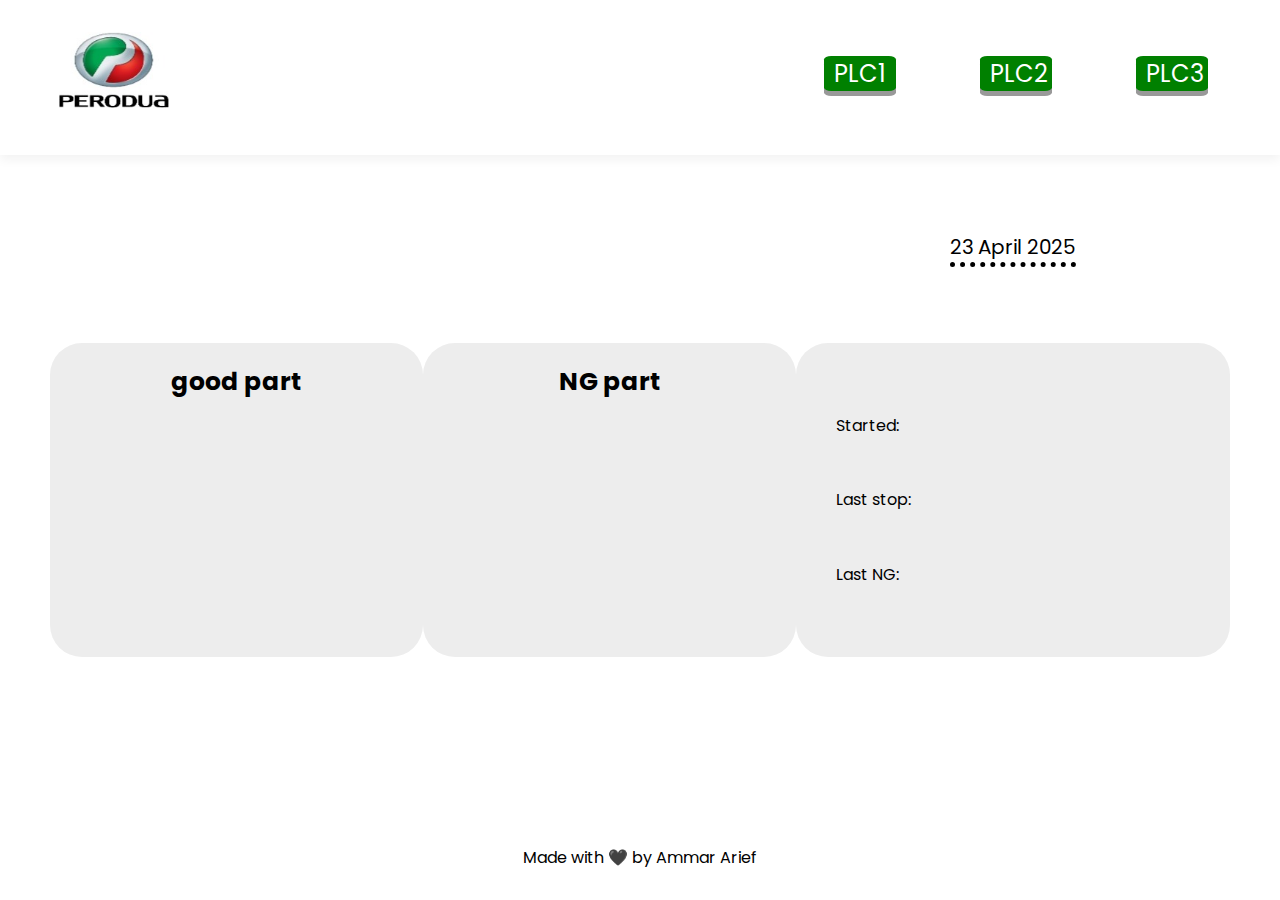
<file: index.html>
<!DOCTYPE html>
<html lang="en">
<head>
    <meta charset="UTF-8">
    <meta name="viewport" content="width=device-width, initial-scale=1.0">
    <title>Document</title>
    <link rel="preconnect" href="https://fonts.googleapis.com">
    <link rel="preconnect" href="https://fonts.gstatic.com" crossorigin>
    <link href="https://fonts.googleapis.com/css2?family=Lora:ital,wght@0,400..700;1,400..700&family=Poppins:ital,wght@0,100;0,200;0,300;0,400;0,500;0,600;0,700;0,800;0,900;1,100;1,200;1,300;1,400;1,500;1,600;1,700;1,800;1,900&display=swap" rel="stylesheet">
    <link rel="stylesheet" href="style.css">
</head>
<body>
    <header><img src="./perodua-logo-cropped.JPG" alt="">
    <span>
        <span class="nav-PLC"  onclick="typePLC(2)">PLC1</span>
        <span class="nav-PLC" onclick="typePLC(1)">PLC2</span>
        <span class="nav-PLC" style="font-family: Poppins;" onclick="typePLC(0)">PLC3</span>
    </span>
    
    </header>
        <div class="wrapper">
            <div class="top-wrapper">
                <div class="bulb">
                    <div class="greenBulb"></div>
                    <div class="yellowBulb"></div>
                    <div class="redBulb"></div>
                </div>
            

                <div class="dashboardStat">
                    <div class="dashboardBox">
                        <p class="dashboardDate">23 April 2025</p>
                        <h3 class="typePLC" style="z-index: 1001; cursor: pointer;" onclick="navigateToPLC()"></h3>
                    </div>
                </div>
            </div>
            <div class="middle-wrapper">
                <div class="goodPart">
                    <p class="goodTitle">good part</p>
                    <h3 style="color: darkgreen;" class="goodNum"></h3>
                </div>
                <div class="NGPart">
                    <p class="NG-Title">NG part</p>
                    <h3 style="color: darkred;" class="NG-Num"></h3>
                </div>
                <div class="statDate">
                    <div class="statDate-wrapper">
                        <div class="start-line">
                            <p class="start">Started:</p>
                            <p class="start">Last stop:</p>
                            <p class="start">Last NG:</p>
                            
                        </div>
                        <div class="stop-line">
                            <h3 class="startDate"></h3>
                            <h3 class="startDate"></h3>
                            <h3 class="startDate"></h3>
                        </div>
                    </div>
                    
                </div>
            </div>
        </div>
    <footer><p>Made with 🖤 by Ammar Arief</p></footer>
    <div class="shadow"></div> <!--create "breathing affect"-->
    
   
</body>
<script>
   
   function navigateToPLC() {
            window.location.href = "PLC.html";
    }

    let num = 0;

    function typePLC(index){

        num = index;
        fetchInitialData()
        console.log("num:", num);
        updateDashboard(dataArray, num)
        localStorage.setItem("selectedPLC", num);
    }


   let dataArray = []; // Declare an empty array

        // Create a WebSocket connection
        const socket = new WebSocket('wss://plc.perodua-smart-factory.xyz'); // Adjust this URL if needed

        let inactivityTimeout; //setTimeOut() variable for downtime

        //Effect if there is inactivity
        function triggerInactivity(){

            console.log("No new data for 1 minute 🥀");
            const greenBulb = document.querySelector('.greenBulb');
            const yellowBulb = document.querySelector('.yellowBulb');
            const redBulb = document.querySelector('.redBulb');

            greenBulb.style.backgroundColor = 'blue';
            yellowBulb.style.backgroundColor = 'blue';
            redBulb.style.backgroundColor = 'blue';
        }

        //setTimeOut() with timer reset
        function resetInactivityTimer(){
            clearTimeout(inactivityTimeout);
            inactivityTimeout = setTimeout(triggerInactivity, 60000); //1 minute timeout
        }

        socket.onopen = () => {
            console.log('Connected to WebSocket server');

            resetInactivityTimer();

            // Send heartbeat every 25 seconds
            setInterval(() => {
            if (socket.readyState === WebSocket.OPEN) {
                console.log("Sending heartbeat...💓");
                socket.send(JSON.stringify({ type: "heartbeat" }));
            }
            }, 25000);
        };

        socket.onmessage = (event) => {

            resetInactivityTimer();
            // This is called when data is received via WebSocket
            const data = JSON.parse(event.data);

            
            console.log('Received from WebSocket:', data);

            // Store the data in the array and update the dashboard
            dataArray = data;
            console.log("num in websocket message is: ", num);
            updateDashboard(dataArray, num);
        };

        socket.onerror = (error) => {
            console.error('WebSocket Error:', error);
        };

        socket.onclose = () => {
            console.log('Disconnected from WebSocket server');
            clearTimeout(inactivityTimeout);
        };

        // Function to update the dashboard with data
        function updateDashboard(dataArray, num = 0) {
            const bulbColor = dataArray[num].bulb.toLowerCase();
            const typePLC = dataArray[num].id;
            const okNum = dataArray[num].countOK;
            const badNum = dataArray[num].countNG;
            const startDate = dataArray[num].dateLastStop;
            const lastStopDate = dataArray[num].dateStartRun;
            const lastNGDate = dataArray[num].dateNG_detected;

            // Getting class into variables
            const shadow = document.querySelector('.shadow');
            const greenBulb = document.querySelector('.greenBulb');
            const yellowBulb = document.querySelector('.yellowBulb');
            const redBulb = document.querySelector('.redBulb');

            const dateDashboard = document.querySelector('.dashboardDate');
            const plc = document.querySelector('.typePLC');

            const goodCounter = document.querySelector('.goodNum');
            const badCounter = document.querySelector('.NG-Num');

            const started = document.querySelectorAll('.startDate')[1];
            const lastStop = document.querySelectorAll('.startDate')[0];
            const lastNG = document.querySelectorAll('.startDate')[2];

            // Effect on class starts here ------------------------------->

            const formattedDate = new Date().toLocaleDateString('en-GB', {
                day: '2-digit',
                month: 'long',
                year: 'numeric'
            });


            dateDashboard.textContent = formattedDate;
            plc.textContent = typePLC;
            goodCounter.textContent = okNum;
            badCounter.textContent = badNum;
            started.textContent = startDate;
            lastStop.textContent = lastStopDate;
            lastNG.textContent = lastNGDate;

            // Bulb color change only one bulb for an instance
            if (bulbColor === 'green') {
                greenBulb.style.backgroundColor = 'green';
                yellowBulb.style.backgroundColor = 'white';
                redBulb.style.backgroundColor = 'white';

                yellowBulb.style.border = '1px solid grey';
                redBulb.style.border = '1px solid grey';
                greenBulb.style.border = 'none';

                shadow.style.display = 'none';
            }
            else if (bulbColor === 'yellow') {
                yellowBulb.style.backgroundColor = 'rgb(240, 220, 0)';
                greenBulb.style.backgroundColor = 'white';
                redBulb.style.backgroundColor = 'white';

                greenBulb.style.border = '1px solid grey';
                redBulb.style.border = '1px solid grey';
                yellowBulb.style.border = 'none';

                shadow.style.boxShadow = 'inset 0 0 1000px rgba(255, 225, 0, 0.899)';
                shadow.style.display = 'block';


            }
            else if (bulbColor === 'red') {
                redBulb.style.backgroundColor = 'red';
                greenBulb.style.backgroundColor = 'white';
                yellowBulb.style.backgroundColor = 'white';

                greenBulb.style.border = '1px solid grey';
                yellowBulb.style.border = '1px solid grey';
                redBulb.style.border = 'none';

                shadow.style.display = 'block';
                shadow.style.boxShadow = 'inset 0 0 100000px red';
                shadow.style.display = 'block';
            }
        }

    async function fetchInitialData() {
        
        let PLC = "PLC3";

        if(num == 0){
            PLC = "PLC3"
        }
        if(num == 1){
            PLC = "PLC2"
        }
        if(num == 2){
            PLC = "PLC1"
        }
        const response = await fetch(`/api/data/${PLC}`)
        console.log("PLC is at: ",PLC)

        const data = await response.json();

        console.log(data[0])

        updateDashboard(data, 0);
    }
    

    </script>
</html>
</file>
<file: style.css>
html *{
    margin: 0;
    padding: 0;
    box-sizing: border-box;
}


/*box-shadow: inset 0 0 30px black;*/


body{
    width: 100%;
    height: 100vh;
    max-width: 100%;
    max-height: 100%;
    margin: 0;
    
    /*overflow-x: hidden;*/
}

header {
    max-width: 100%;
    padding: 2rem;
    background-color: white;
    margin: 0;
    border-bottom: 15px solid white;
    box-shadow: 0px 5px 10px 0px rgba(0, 0, 0, 0.05);
    display: flex;
    justify-content: space-between;
}

img {

    width: 110px;
    margin-left: 27px;
}
/* -------------------------Brething effect-------------------------------->*/
.shadow {

    height: 100vh;
    width: 100vw;
    /*max-width: 100vw;*/
    position: fixed;
    top: 0;
    left: 0;
    right: 0;
    bottom: 0;
    z-index: -1;
    display: none;
    animation: blinkAnim 1.5s infinite;
}

@keyframes blinkAnim {
    0%, 100% {
      opacity: 0.3;
    }
    50% {
      opacity: 0;
    }
}

/*-------------------------bulb-&-PLC-------------------------->*/
.top-wrapper {
    width: 100%; /*345*//*434px (previous)*/
    max-width: calc(100% - 100px);
    max-height: 157px;
    margin: 27px 0 27px 50px;
    display: inline-flex;
    justify-content: space-between;
}

.nav-PLC{

    width: 4.5rem;
    font-family: Poppins;
    font-size: 1.5rem;
    background-color: green;
    color: white;
    border-radius: 10%;
    padding: 0 10px 0 10px;
    margin-top: 1.5rem;
    margin-right: calc(40px);
    cursor: pointer;
    box-shadow: 0 5px #999;
    display: inline-block;
}

.nav-PLC:active {
  background-color: #3e8e41;
  box-shadow: 0 2px #666;
  transform: translateY(4px);

}

.nav-PLC:nth-child(1){

    margin-right: 5rem; 
}

.nav-PLC:nth-child(2){

    margin-right: 5rem; 
}

/*
.bulb {
    width: 40%;
    margin: 27px 0 10px 15px;
}*/


.greenBulb {
    width: 130px;
    height: 130px;
    margin: 0 18px 0 0;
    background-color: white;
    transition: background-color 0.5s ease, color 0.5s ease;
    border-radius: 50%;
    /* Optional styling */
    display:inline-block;
    /*box-shadow: 0 0 10px rgba(0,0,0,0.2);*/
}

.yellowBulb {
    width: 130px;
    height: 130px;
    margin-right: 18px;
    margin-top: 0;  
    background-color: white;/*rgb(240, 220, 0);*/
    transition: background-color 0.5s ease, color 0.5s ease;
    border-radius: 50%;
    /* Optional styling */
    display: inline-block;
    /*box-shadow: 0 0 10px rgba(0,0,0,0.2);*/
}

.redBulb {
    width: 130px;
    height: 130px;
    margin-top: 0;
    background-color: white;
    transition: background-color 0.5s ease, color 0.5s ease;
    border-radius: 50%;
    /* Optional styling */
    display: inline-block;
    /*box-shadow: 0 0 10px rgba(0,0,0,0.2);*/
}

.dashboardStat {

    width: 434px;
    display: flex;
    text-align: center;
    padding-top: 2px;
    justify-content: center;

}

.dashboardBox {

    margin: auto auto;
}

.dashboardDate {

    font-family: "Poppins", sans-serif;
    font-size: 20px;
    color: black;
    border-bottom: 5px dotted rgb(0, 0, 0);
}

.typePLC {

    font-family: "Poppins", sans-serif;
    font-size: 30px;
    font-weight: 500;
    color: black;
    background-color: rgb(253, 253, 130);

}

/*----------------------status-block-------------------------->*/
.middle-wrapper {

    max-width: calc(100% - 100px);
    width: 100%;
    margin: 0 0 0 50px;
    padding: 0;
    display: inline-flex;
    justify-content: space-between;
}

.goodPart {

    width: 434px;
    height: 314px;
    background-color: rgb(237, 237, 237);
    border-radius: 2rem;
    display: inline-block;
    text-align: center;
}

.goodTitle {

    margin-top: 20px;
    font-family: "Poppins", sans-serif;
    font-size: 25px;
    font-weight: 700;
}

.goodNum {

    margin-top: 20px;
    font-family: "Poppins", sans-serif;
    font-size: 100px;
    font-weight: normal;
}


.NGPart {

    width: 434px;
    height: 314px;
    background-color: rgb(237, 237, 237);
    border-radius: 2rem;
    display: inline-block;
    text-align: center;
}

.NG-Title {

    margin-top: 20px;
    font-family: "Poppins", sans-serif;
    font-size: 25px;
    font-weight: 700;
}

.NG-Num {

    margin-top: 20px;
    font-family: "Poppins", sans-serif;
    font-size: 100px;
    font-weight: normal;
}

.statDate {

    width: 434px;
    height: 314px;
    background-color: rgb(237, 237, 237);
    border-radius: 2rem;
    display: inline-block;
}

.statDate-wrapper {

    width: 434px;
    height: 314px;
    display: flex;
    flex-direction: row;
    justify-content: space-between;
    align-items: center;
    padding: 70px 40px;
}

.start-line {

    width: 30%;
    height: 100%;
    display: flex;
    flex-direction: column;
    justify-content: space-between;
}

.stop-line {

    width: 100%;
    height: 100%;
    display: flex;
    flex-direction: column;
    justify-content: space-between;
}

.start {

    font-family: "Poppins", sans-serif;
}

.startDate {

    font-family: "Poppins", sans-serif;
    text-align: center;
}

/*----------------------footer-------------------------->*/

footer {

    font-family: "Poppins", sans-serif;
    font-weight: 400;
    margin-bottom: 30px;
    position: sticky;
    font-style: normal;
    text-align: center;
    top: 100vh;
}


/*----------------------web-150%-view-------------------------->*/

/* Web 150% view 1536px on normal*/
/* Web 150% @ 1.5dppx*/

@media (resolution: 1.5dppx) {
    body {

        background-color: white;
        max-height: 20vh;
    }

    header {
        max-width: 100%;
        padding: 1.5rem;
        background-color: white;
        margin: 0;
        border-bottom: 10px solid white;
        box-shadow: 0px 5px 10px 0px rgba(0, 0, 0, 0.05);
    }

    
    .shadow {

        width: 100%;
    }

    img {

        width: 90px;
        margin-left: 27px;
        content: url(./perodua-logo-cropped.JPG)
    }

    .top-wrapper {
        width: 100%; /*345*//*434px (previous)*/
        max-width: calc(100% - 80px);
        max-height: 157px;
        margin: 27px 0 27px 50px;
        display: inline-flex;
        justify-content: space-between;
    }

    .greenBulb {
        width: 100px;
        height: 100px;
        margin: 0 16px 0 0;
        background-color: green;
        border-radius: 50%;
        /* Optional styling */
        display:inline-block;
        /*box-shadow: 0 0 10px rgba(0,0,0,0.2);*/
    }

    .yellowBulb {
        width: 100px;
        height: 100px;
        margin-right: 16px;
        margin-top: 0;  
        background-color: rgb(240, 220, 0);
        border-radius: 50%;
        /* Optional styling */
        display: inline-block;
        /*box-shadow: 0 0 10px rgba(0,0,0,0.2);*/
    }
    
    .redBulb {
        width: 100px;
        height: 100px;
        margin-top: 0;
        background-color: red;
        border-radius: 50%;
        /* Optional styling */
        display: inline-block;
        /*box-shadow: 0 0 10px rgba(0,0,0,0.2);*/
    }

    .dashboardStat {

        width: 434px;
        display: flex;
        text-align: center;
        padding-top: 2px;
        justify-content: center;
    
    }
    
    .dashboardBox {
    
        margin: auto auto;
    }
    
    .dashboardDate {
    
        font-family: "Poppins", sans-serif;
        font-size: 16px;
        color: black;
        border-bottom: 5px dotted rgb(0, 0, 0);
    }
    
    .typePLC {
    
        font-family: "Poppins", sans-serif;
        font-size: 26px;
        font-weight: 500;
        color: black;
    
    }

    .middle-wrapper {

        max-width: calc(100% - 100px);
        width: 100%;
        margin: 0 0 0 50px;
        padding: 0;
        display: inline-flex;
        justify-content: space-between;
    }
    
    .goodPart {
    
        width: 350px;
        height: 260px;
        background-color: rgb(237, 237, 237);
        border-radius: 2rem;
        display: inline-block;
        text-align: center;
    }
    
    .goodTitle {
    
        margin-top: 20px;
        font-family: "Poppins", sans-serif;
        font-size: 20px;
        font-weight: 700;
    }
    
    .goodNum {
    
        margin-top: 20px;
        font-family: "Poppins", sans-serif;
        font-size: 90px;
        font-weight: normal;
    }
    
    
    .NGPart {
    
        width: 382px;
        height: 260px;
        background-color: rgb(237, 237, 237);
        border-radius: 2rem;
        display: inline-block;
        text-align: center;
    }
    
    .NG-Title {
    
        margin-top: 20px;
        font-family: "Poppins", sans-serif;
        font-size: 20px;
        font-weight: 700;
    }
    
    .NG-Num {
    
        margin-top: 20px;
        font-family: "Poppins", sans-serif;
        font-size: 90px;
        font-weight: normal;
    }
    
    .statDate {
    
        width: 382px;
        height: 260px;
        background-color: rgb(237, 237, 237);
        border-radius: 2rem;
        display: inline-block;
    }
    
    .statDate-wrapper {
    
        width: 382px;
        height: 260px;
        display: flex;
        flex-direction: row;
        justify-content: space-between;
        align-items: center;
        padding: 50px 40px;
    }
    
    .start-line {
    
        width: 35%;
        height: 100%;
        display: flex;
        flex-direction: column;
        justify-content: space-between;
    }
    
    .stop-line {
    
        width: 100%;
        height: 100%;
        display: flex;
        flex-direction: column;
        justify-content: space-between;
    }
    
    .start {
    
        font-family: "Poppins", sans-serif;
        font-size: 15px;
    }
    
    .startDate {
    
        font-family: "Poppins", sans-serif;
        text-align: center;
        font-size: 15px;
    }

    footer {

        font-family: "Poppins", sans-serif;
        font-weight: 400;
        font-size: 13px;
        margin-top: 10px;
        margin-bottom: 20px;
        position: sticky;
        font-style: normal;
        text-align: center;
        top: 100vh;
    }

  }

  /*----------------------mobile-view-------------------------->*/
/* Mobile styles */ /* Izzat's width around 389px */

@media (max-width: 440px ) {

    body{
        width: 100%;
        height: 85vh;
        max-width: 100%;
        max-height: 100%;
        margin: 0;
        
        /*overflow-x: hidden;*/
    }

    img {

        width: 110px;
        margin-left: 27px;
        content: url(./perodua-logo-mobile.png)
    }

    header {

        width: 100%;
        padding: 1.5rem;
        padding-left: 0;
        background-color: white;
        margin: 0;
        border-bottom: 2px solid white;
        box-shadow: 0px 5px 10px 0px rgba(0, 0, 0, 0.05);                      
        
    }
    
    .shadow {
        width: 100%; /*345*//*434px (previous)*/
        height: 100%;
       /* max-width: 420px;*/
    }

    .top-wrapper {
        width: 100%; /*345*//*434px (previous)*/
        max-width: 420px;
        max-height: 157px;
        margin: 27px 0 27px 10px;
        display: flex;
        flex-direction: column;
        justify-content: space-between;
    }

    .nav-PLC{

        padding: 0 5px 0 5px;
        margin-top: 0;
        margin-right: 0;
        font-size: 16px;
    }
    
    .nav-PLC:nth-child(1){

        margin-right: 2rem; 
    }

    .nav-PLC:nth-child(2){

        margin-right: 2rem; 
    }

    .greenBulb {
        width: 130px;
        height: 130px;
        margin: 0 5px 0 5px;
        background-color: white;
        border-radius: 50%;
        /* Optional styling */
        display:inline-block;
        /*box-shadow: 0 0 10px rgba(0,0,0,0.2);*/
    }
    
    .yellowBulb {
        width: 130px;
        height: 130px;
        margin-right: 5px;
        margin-top: 0;  
        background-color: white;
        border-radius: 50%;
        /* Optional styling */
        display: inline-block;
        /*box-shadow: 0 0 10px rgba(0,0,0,0.2);*/
    }
    
    .redBulb {
        width: 130px;
        height: 130px;
        margin-top: 0;
        background-color: white;
        border-radius: 50%;
        /* Optional styling */
        display: inline-block;
        /*box-shadow: 0 0 10px rgba(0,0,0,0.2);*/
    }

    .dashboardStat {

        width: 420px;
        display: flex;
        text-align: center;
        padding-top: 10px;
        justify-content: center;
    }

    .dashboardDate {

        font-family: "Poppins", sans-serif;
        font-size: 15px;
        color: black;
        border-bottom: 5px dotted rgb(0, 0, 0);
    }
    
    .typePLC {
    
        font-family: "Poppins", sans-serif;
        font-size: 20px;
        font-weight: 500;
        color: black;
    
    }

    .middle-wrapper {

        max-width: 420px;
        width: 100%;
        margin: 40px 0 0 10px;
        padding: 0;
        display: inline-flex;
        justify-content: space-between;
        flex-wrap: wrap;
    
    }

    .goodPart {

        width: 200px;
        height: 170px;
        background-color: rgb(237, 237, 237);
        border-radius: 2rem;
        text-align: center;
    }

    .goodTitle {

        margin-top: 20px;
        font-family: "Poppins", sans-serif;
        font-size: 15px;
        font-weight: 700;
    }
    
    .goodNum {
    
        margin-top: 10px;
        font-family: "Poppins", sans-serif;
        font-size: 80px;
        font-weight: normal;
    }

    .NGPart {

        width: 200px;
        height: 170px;
        background-color: rgb(237, 237, 237);
        border-radius: 2rem;
        text-align: center;
    }

    .NG-Title {

        margin-top: 20px;
        font-family: "Poppins", sans-serif;
        font-size: 15px;
        font-weight: 700;
    }
    
    .NG-Num {
    
        margin-top: 10px;
        font-family: "Poppins", sans-serif;
        font-size: 80px;
        font-weight: normal;
    }

    .statDate {

        width: 420px;
        height: 170px;
        background-color: rgb(237, 237, 237);
        border-radius: 2rem;
        margin-top: 10px;

    }

    .statDate-wrapper {

        width: 100%;
        height: 100%;
        display: flex;
        flex-direction: row;
        justify-content: space-between;
        align-items: center;
        padding: 20px 34px;
    }

    .start {

        font-family: "Poppins", sans-serif;
        font-size: 15px;
    }
    
    .startDate {
    
        font-family: "Poppins", sans-serif;
        text-align: center;
        font-size: 15px;
    }
    
    footer {

        font-family: "Poppins", sans-serif;
        font-weight: 400;
        font-size: 13px;
        margin-top: calc(100vh - 94vh);
        /*margin-bottom: 20px;*/
        max-height: 500px;
        position: sticky;
        font-style: normal;
        text-align: center;
    }
  
}

/*-------------------------------Izzat's-samsung-A55------------------------------->*/
@media (max-width: 412px) {

    body{
        width: 100%;
        height: 85vh;
        max-width: 100%;
        max-height: 100%;
        margin: 0;  
        
        /*overflow-x: hidden;*/
    }
    
    .wrapper{
        width: 420px;
    }

    body {

        width: 100vw;
        max-width: 800px;
        background-color: white;
    }

    header{

        width: 120%;
    }

    
    .shadow {
        width:  100%;
        height: 100%;
        /*max-width: 800px;*/
    }

    .top-wrapper {

        width: 100%;
        align-items: center;
    }

    .greenBulb{

        width: 120px;
        height: 120px;
        margin-left: 2px;
    }

    .yellowBulb {

        width: 120px;
        height: 120px;
    }

    .redBulb {

        width: 120px;
        height: 120px;
    }

}

/*--------------------------------------Custom-Smallest-phone-i-can-find----------------------------------->*/
/*Xiaomi Redmi note 10s*/

@media  (max-width: 394px){

    header {
        width: 100%;
    }

    body {

        width: calc(100vw + 47px);
        max-width: 450px;
        background-color: white;
    }

    footer {

        margin-top: calc(100vh - 80vh);
        margin-bottom: 20px;
        max-height: 700px;
    }

    .shadow {
        width: 100%;
        height: 100%;
        /*max-width: 450px;*/
    }

    .middle-wrapper{

        margin-top: 24px;
    }
    
}
</file>
